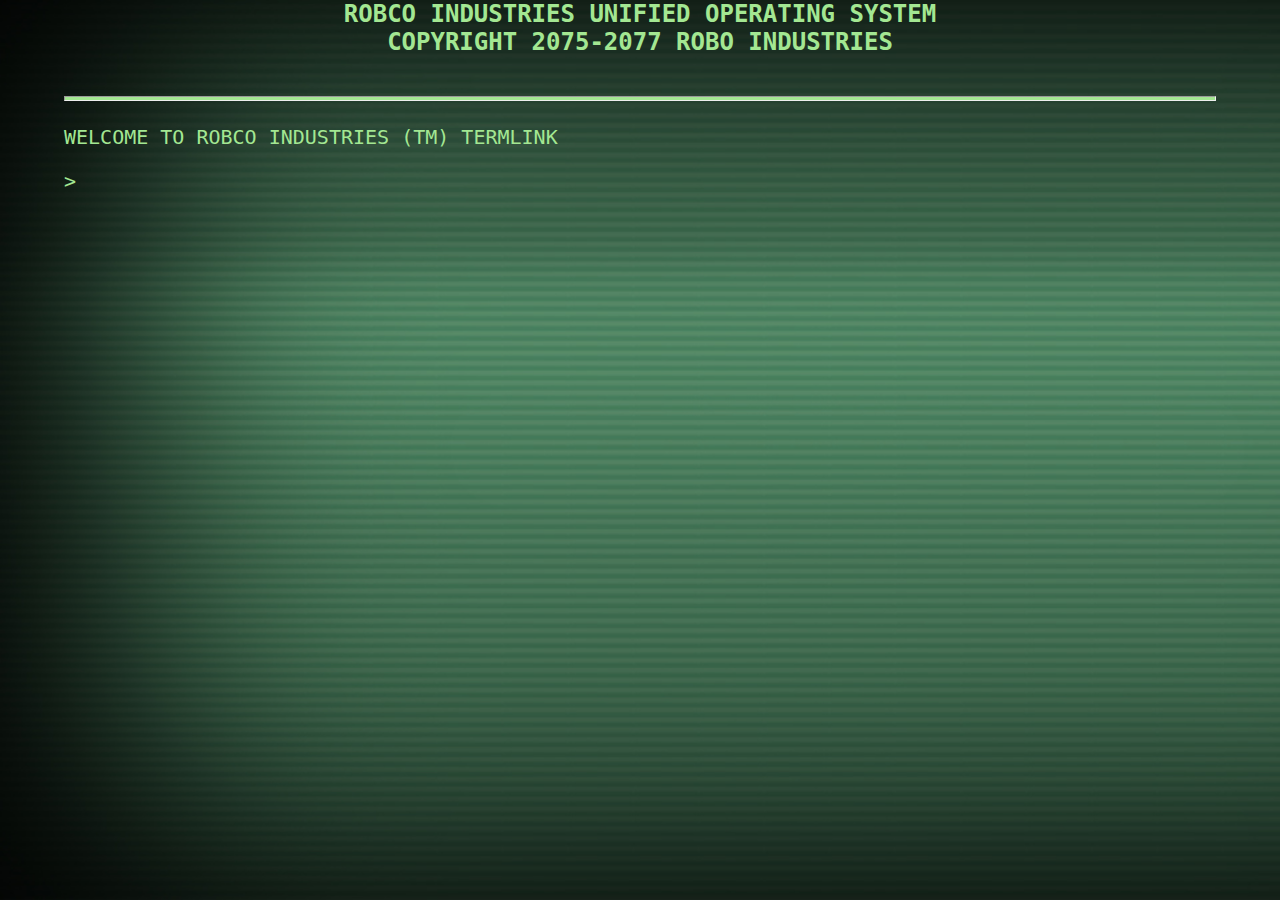
<file: www/index.html>
﻿<html>
	<head>
		<script src="snake.js" type="text/javascript"></script>
		<title>RobCo Terminal Interface</title>
		<style>
			body
			{
				background-image: url("bg.jpg");
				background-color: #000000;
				background-size: cover;
				background-attachment: fixed;
				background-repeat: no-repeat;
				color: #A3E792;
				font-family: monospace;
				font-size: 20px;
			}
			table
			{
				font-family: monospace;
				font-size: 20px;
				border: 0;
			}
			td, th
			{
				padding-right: 50px;
				text-align: left;
			}
			#top
			{
				background-image: url("bg.jpg");
				background-color: #000000;
				background-size: cover;
				background-attachment: fixed;
				font-size: 24px;
				text-align: center;
				font-weight: bold;
				position: fixed;
				height: 100px;
				top: 0;
				z-index: 1;
				width: 90%;
				margin-right: 5%;
				margin-left: 5%;
			}
			#main
			{
				margin-top: 125px;
				margin-right: 5%;
				margin-left: 5%;
			}
			hr
			{
				height: 3px;
				color: #A3E792;
				background-color: #A3E792;
			}
			input
			{
				outline: 0;
				border: none;
				background-color: transparent;
				color: #A3E792;
				font-family: monospace;
				font-size: 20px;
				width: 80%;
				height: 22px;
			}
		</style>
		<link rel="stylesheet" href="snake.css" />
		<script>
			var i = 0;
			var connected = false;
			var debug = false;
			var secret = "";
			var expect = "";
			var nextinput = "input";
			var oldtext = "";
			var username = "";
			var buffer = "";

			// Add an input box
			function add_input(ispass)
			{
				var curInput = document.getElementById('input' + i);
				if(curInput)
				{
					curInput.setAttribute('value', oldtext);
					curInput.setAttribute('readonly', true);
				}
				i++;
				if(ispass)
				{
					document.getElementById('main').innerHTML += "<p>" + username + "&gt; <input type='password' style='width:90%' id='input" + i + "' onkeypress='press_key(event, this)'></p>";
				}
				else
				{
					document.getElementById('main').innerHTML += "<p>" + username + "&gt; <input type='text' style='width:90%' id='input" + i + "' onkeypress='press_key(event, this)'></p>";					
				}
				document.getElementById('input'+i).focus();
			}
			
			// Show a text block
			function show_text(text)
			{
				document.getElementById('main').innerHTML += "<p>" + text + "</p>";
			}
			
			// Send query to server
			function send_query(cmd)
			{
				var request = new XMLHttpRequest();
				request.open("GET", "./robco.py?cmd=" + encodeURIComponent(cmd) + "&expect=" + encodeURIComponent(expect) + "&secret=" + encodeURIComponent(secret), false);
				request.send(null);
				if(request.status === 200) { return request.responseText; }
				else 
				{
					document.getElementById('server').innerHTML = "";
					connected = false;
					username = "";
					secret = "";
					return "{\"elements\": [{\"type\": \"disconnect\", \"content\": \"The server has closed the connection: Internal error " + request.status + "\"}]}"
				}
			}
			
			// Parse server reply
			function parse(text)
			{
				if(debug)
				{ 
					show_text("<div style='margin-left: 20px'><i>" + text + "</i></div>"); 
				}
				obj = JSON.parse(text)
				connected = true;
				expect = obj['expect'];
				nextinput = obj['query'];
				for(var a=0; a<obj['elements'].length; a++)
				{
					if(obj['elements'][a]['type'] == 'text')
					{
						show_text(obj['elements'][a]['content']);
					}
					else if(obj['elements'][a]['type'] == 'secret')
					{
						secret = obj['elements'][a]['content'];
					}
					else if(obj['elements'][a]['type'] == 'cls')
					{
						document.getElementById('main').innerHTML = "";
					}
					else if(obj['elements'][a]['type'] == 'server')
					{
						document.getElementById('server').innerHTML = obj['elements'][a]['content'];
						connected = true;
					}
					else if(obj['elements'][a]['type'] == 'username')
					{
						username = obj['elements'][a]['content'];
					}
					else if(obj['elements'][a]['type'] == 'snake')
					{
						show_text(obj['elements'][a]['content']);
						var s = new SNAKE.Board({boardContainer: 's', fullScreen: false});
					}
					else if(obj['elements'][a]['type'] == 'disconnect')
					{
						show_text("The server has closed the connection: " + obj['elements'][a]['content']);
						document.getElementById('server').innerHTML = "";
						connected = false;
						username = "";
					}
				}
			}
			
			// Process input
			function process_input(text)
			{
				var words = text.split(' ');
				if(text == "")
				{
					return;
				}
				else if(words[0].toUpperCase() == "DISCONNECT" || words[0].toUpperCase() == "DISC")
				{
					connected = false;
					secret = "";
					username = "";
					document.getElementById('server').innerHTML = "";
					show_text("Diconnected.")
				}
				else if(words[0].toUpperCase() == "DEBUG")
				{
					if(!debug)
					{
						debug = true;
						show_text("TERMLINK DEBUG = ON")
					}
					else
					{
						debug = false;
						show_text("TERMLINK DEBUG = OFF")
					}					
				}
				else if(!connected)
				{
					if(words[0].toUpperCase() == "HELP")
					{
						show_text("RobCo Industries TERMLINK v1.0.17<br><br>This terminal is &copy; 2075-2077 RobCo Industries.<br>Use the <b>CONNECT [username]</b> command to connect to an available server and submit commands to the mainframe.")
					}
					else if(words[0].toUpperCase() == "CON" || words[0].toUpperCase() == "CONNECT")
					{
						expect = "";
						document.getElementById('server').innerHTML = "";
						parse(send_query(text));
					}
					else
					{
						show_text("Not connected!<br><br>Available commands: <b>HELP</b>, <b>CONNECT</b>, <b>DISCONNECT</b>")
					}
				}
				else
				{
					parse(send_query(text));
				}
			}
		
			function press_key(e, t)
			{
				if (e.keyCode == 13)
				{
					buffer = "";
					oldtext = t.value;
					process_input(t.value);
					if(nextinput == "password") { add_input(1); }
					else { add_input(0); }
					window.scrollTo(0, document.body.scrollHeight);
				}
				if (e.keyCode == 38)
				{
					if(buffer == "") { buffer = t.value; }
					document.getElementById('input'+i).value = oldtext;
				}
				if (e.keyCode == 40)
				{
					document.getElementById('input'+i).value = buffer;
				}
			}
		</script>
	</head>
	<body onload='add_input()'>
		<div id='top'>ROBCO INDUSTRIES UNIFIED OPERATING SYSTEM<br>COPYRIGHT 2075-2077 ROBO INDUSTRIES<br><span id='server'></span><br><hr></div>
		<div id='main'>
			<p>WELCOME TO ROBCO INDUSTRIES (TM) TERMLINK</p>
		</div>
	</body>
</html>
</file>
<file: www/snake.css>
/*
JavaScript Snake
By Patrick Gillespie
http://patorjk.com/games/snake
*/
body {
	margin:0px;
	padding:0px;
}

#s {
	margin:0px;
	padding:0px;
    width:90%;
}

#s:focus { outline: none; }

a.snake-link, a.snake-link:link, a.snake-link:visited {
  color: #A3E792; 
}

a.snake-link:hover {
  color: #A3E792; 
}

.snake-pause-screen {
    font-family: Verdana, arial, helvetica, sans-serif; 
    font-size: 14px;
    position:absolute;
    width:300px;
    height:80px;
    text-align:center;
    top:50%;
    left:50%;
    margin-top:-40px;
    margin-left:-150px;
    display:none;
    background-color:black;
    color:white;
}

.snake-panel-component {
    position: absolute;
    font-family: Verdana, arial, helvetica, sans-serif; 
    font-size: 14px;
    color: #ffffff;
    text-align: center;
    padding: 8px;
    margin: 0px;
}

.snake-snakebody-block {
    margin: 0px;
    padding: 0px;
    position: absolute;
    border: 0px solid #538752;
    background-repeat: no-repeat;
}

.snake-snakebody-alive {
   background-image: url('./snakeblock.png');
}
.snake-snakebody-dead {
   background-image: url('./deadblock.png');
}

.snake-food-block {
    margin: 0px;
    padding: 0px;
    background-color: #FF0000;
    position: absolute;
}

.snake-playing-field {
    margin: 0px;
    padding: 0px;
    position: absolute;
}

.snake-game-container {
    margin: 0px;
    padding: 0px;
    border-width: 0px;
    border-style: none;
    zoom: 1;
    position: relative;
}
            
.snake-welcome-dialog {
    padding: 8px;
    margin: 0px;
    background-color: #000000;
    color: #ffffff;
    font-family: Verdana, arial, helvetica, sans-serif;
    font-size: 14px;
    position: absolute;
    top: 50%;
    left: 50%;
    width: 300px;
    /*height: 150px;*/
    margin-top: -100px;
    margin-left: -158px;
    text-align: center;
    display: block;
}

.snake-try-again-dialog {
    padding: 8px;
    margin: 0px;
    background-color: #000000;
    color: #ffffff;
    font-family: Verdana, arial, helvetica, sans-serif;
    font-size: 14px;
    position: absolute;
    top: 50%;
    left: 50%;
    width: 300px;
    height: 100px;
    margin-top: -75px;
    margin-left: -158px;
    text-align: center;
    display: none;
}
</file>
